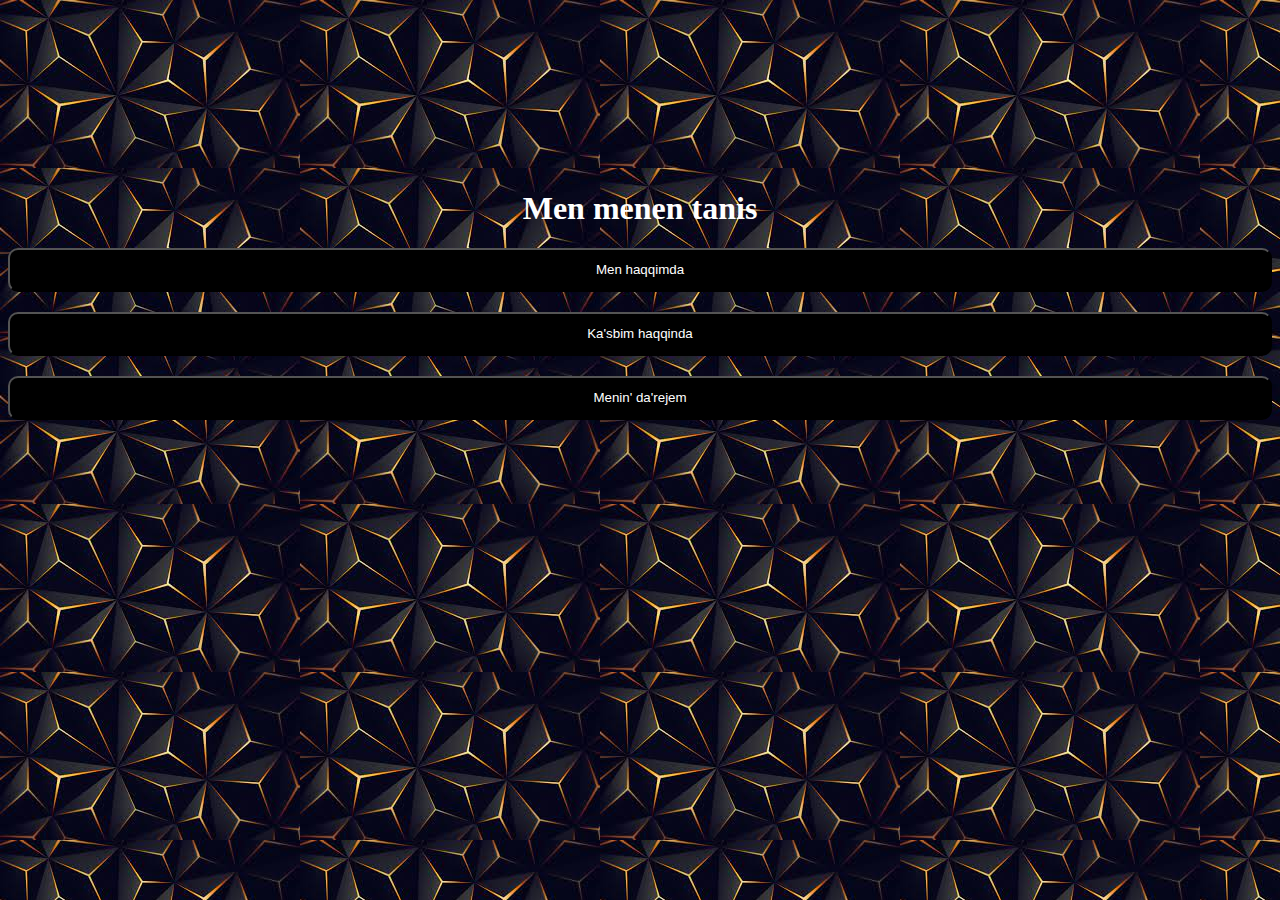
<file: index.html>
<!DOCTYPE html>
<html lang="en">
<head>
    <meta charset="UTF-8">
    <meta name="viewport" content="width=device-width, initial-scale=1.0">
    <title>Document</title>
    <link rel="stylesheet" href="style/main.css">
</head>
<body>
    <h1>Men menen tanis</h1>
    <div class="btn">
        <button class="btn__btn"><a class="btn__a1" href="ozim haqqinda.html">Men haqqimda</a></button> <br>
        <button class="btn__btn"><a class="btn__a" href="kasip.html">Ka'sbim haqqinda</a></button>
        <button class="btn__btn"><a class="btn__a" href="dareje.html">Menin' da'rejem</a></button>

    </div>
</body>
</html>
</file>
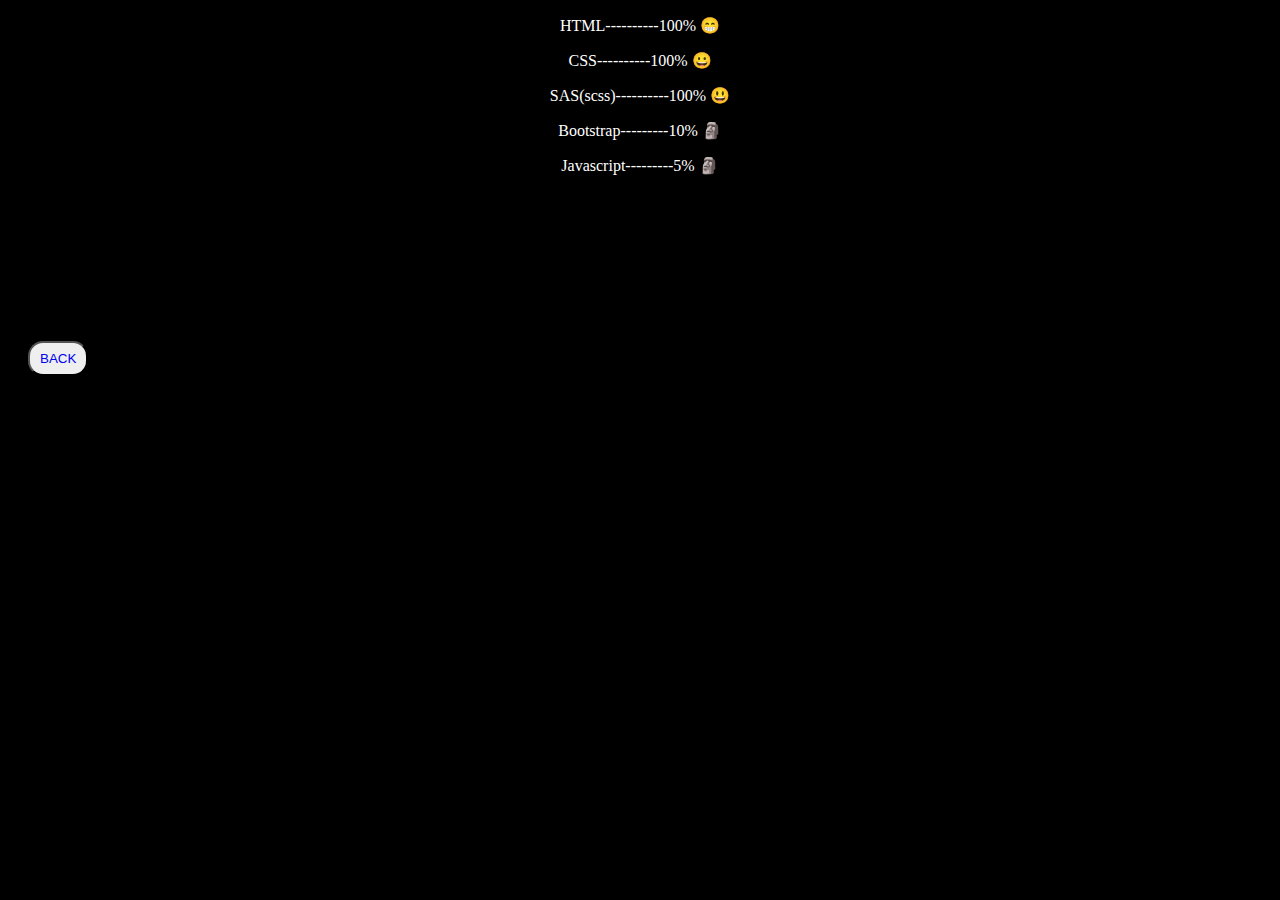
<file: dareje.html>
<!DOCTYPE html>
<html lang="en">
<head>
    <meta charset="UTF-8">
    <meta name="viewport" content="width=device-width, initial-scale=1.0">
    <title>Document</title>
    <link rel="stylesheet" href="style/dareje.css">
</head>
<body>
    <div class="paragrapf">
        <p class="paragrapf__p">HTML----------100% 	&#128513;</p>
        <p class="paragrapf__p">CSS----------100% 	&#128512;</p>
        <p class="paragrapf__p">SAS(scss)----------100% &#128515;</p>
        <p class="paragrapf__p">Bootstrap---------10% &#128511;</p>
        <p class="paragrapf__p">Javascript---------5% &#128511;</p>
        <button class="paragrapf__btn"><a class="paragrapf__a" href="index.html">BACK</a></button>
    </div>
</body>
</html>
</file>
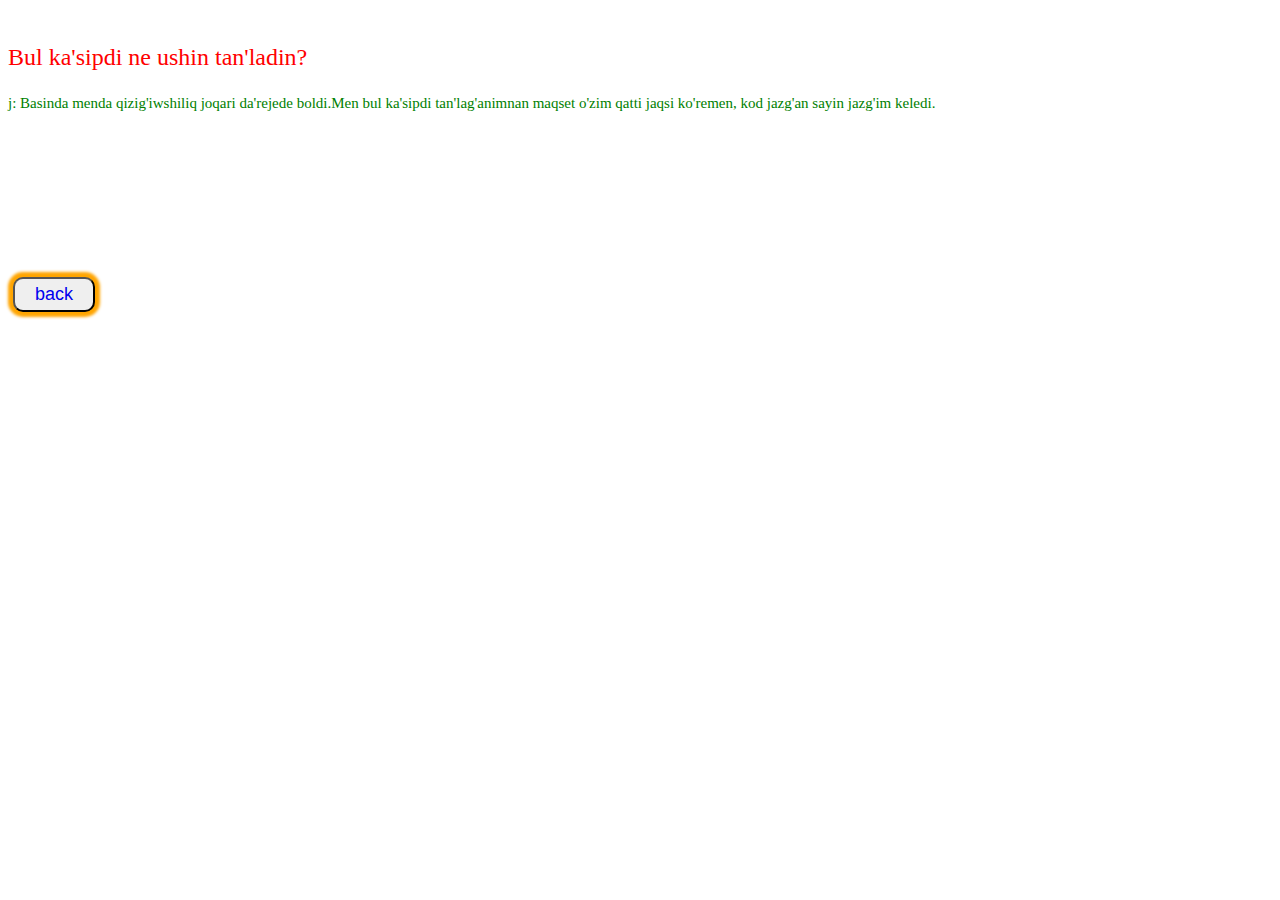
<file: kasip.html>
<!DOCTYPE html>
<html lang="en">
  <head>
    <meta charset="UTF-8" />
    <meta name="viewport" content="width=device-width, initial-scale=1.0" />
    <title>Document</title>
    <link rel="stylesheet" href="style/kasib.css" />
  </head>
  <body>
    <div class="back">
      <p class="back__p1">Bul ka'sipdi ne ushin tan'ladin?</p>
      <p class="back__p2">
        j: Basinda menda qizig'iwshiliq joqari da'rejede boldi.Men bul ka'sipdi
        tan'lag'animnan maqset o'zim qatti jaqsi ko'remen, kod jazg'an sayin
        jazg'im keledi.
      </p>
      <button class="back__btn1">
        <a class="back__a" href="index.html">back</a>
      </button>
    </div>
  </body>
</html>
</file>
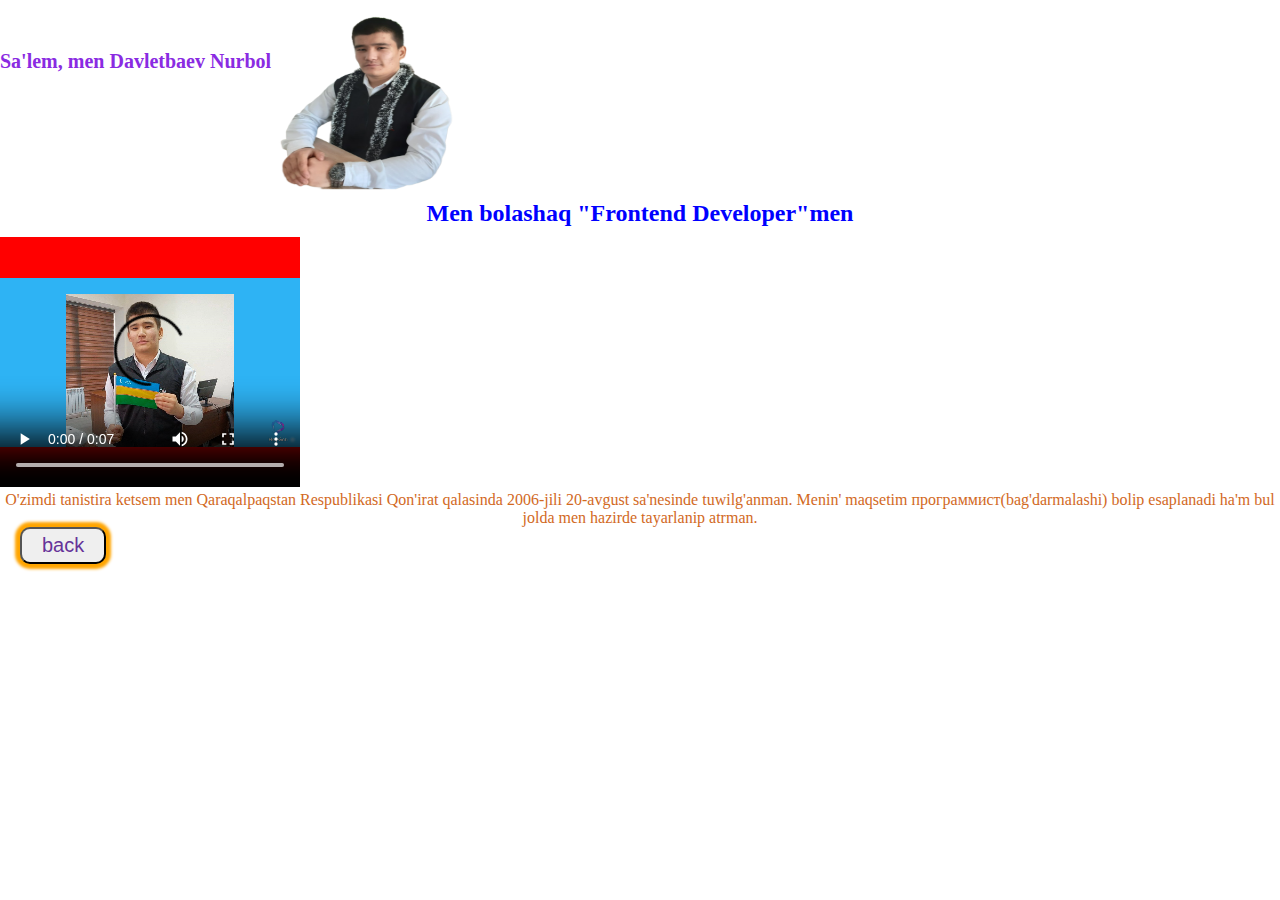
<file: ozim haqqinda.html>
<!DOCTYPE html>
<html lang="en">
<head>
    <meta charset="UTF-8">
    <meta name="viewport" content="width=device-width, initial-scale=1.0">
    <title>Document</title>
    <link rel="stylesheet" href="style/global.css">
</head>
<body>
    <div class="davlet">
        <h1 class="davlet__h1">Sa'lem, men Davletbaev Nurbol</h1>
        <img class="davlet__img" src="img/Remove-bg.ai_1704015447287.png" alt="">
    </div>
    <div class="frontend">
        <h2 class="frontend__h2">Men bolashaq "Frontend Developer"men</h2>
        <video class="frontend__vd" controls="controls" autoplay="autoplay" width="300px" height="250px" >
            <source src="vd/Untitled Video (7).mp4" type="video/mp4">
            <source src="vd/Untitled Video (7).ogv" type="video/ogg">
            <source src="vd/Untitled Video (7).webm" type="video/webm">
        </video>
        <p class="frontend__p">O'zimdi tanistira ketsem men Qaraqalpaqstan Respublikasi Qon'irat qalasinda 2006-jili 20-avgust sa'nesinde tuwilg'anman. Menin' maqsetim программист(bag'darmalashi) bolip esaplanadi ha'm bul jolda men hazirde tayarlanip atrman. </p>
        <button class="frontend__btn1"> <a class="frontend__a" href="index.html">back</a></button>
    </div>
</body>
</html>
</file>
<file: style/main.css>
body {
  background-image: url("../img/images.jpg");
  color: #fff;
  text-align: center;
  margin-top: 190px;
}

a {
  text-decoration: none;
  color: white;
}

.btn__btn {
  line-height: 20px;
  margin-bottom: 20px;
  background: #000;
  width: 100%;
  border-radius: 10px;
  padding: 10px 10px;
}/*# sourceMappingURL=main.css.map */
</file>
<file: style/dareje.css>
body {
  background-color: black;
  color: #fff;
}

.paragrapf__p {
  text-align: center;
}
.paragrapf__btn {
  margin-top: 150px;
  margin-left: 20px;
  padding: 8px 10px;
  border-radius: 15px;
}
.paragrapf__a {
  text-decoration: none;
}/*# sourceMappingURL=dareje.css.map */
</file>
<file: style/kasib.css>
.back__p1 {
  font-size: 24px;
  padding-top: 20px;
  color: red;
}
.back__p2 {
  color: green;
  font-size: 15px;
}
.back__btn1 {
  margin-left: 20px;
  padding: 5px 20px;
  border-radius: 10px;
  box-shadow: 0px 0px 3px 5px orange;
  margin-top: 150px;
  margin-left: 5px;
}
.back__a {
  text-decoration: none;
  font-size: 18px;
}/*# sourceMappingURL=kasib.css.map */
</file>
<file: style/global.css>
* {
  padding: 0;
  margin: 0;
  box-sizing: border-box;
}

a {
  text-decoration: none;
}

.davlet {
  display: flex;
  width: 100%;
}
.davlet__h1 {
  font-size: 20px;
  text-align: center;
  color: blueviolet;
  padding-top: 50px;
}
.davlet__img {
  width: 200px;
  height: 200px;
}

.frontend__h2 {
  text-align: center;
  color: blue;
  padding-bottom: 10px;
}
.frontend__vd {
  background-color: red;
}
.frontend__p {
  text-align: center;
  color: chocolate;
}
.frontend__btn1 {
  margin-left: 20px;
  padding: 5px 20px;
  border-radius: 10px;
  box-shadow: 0px 0px 3px 5px orange;
}
.frontend__a {
  font-size: 20px;
  color: rebeccapurple;
  padding-bottom: 20px;
}/*# sourceMappingURL=global.css.map */
</file>
